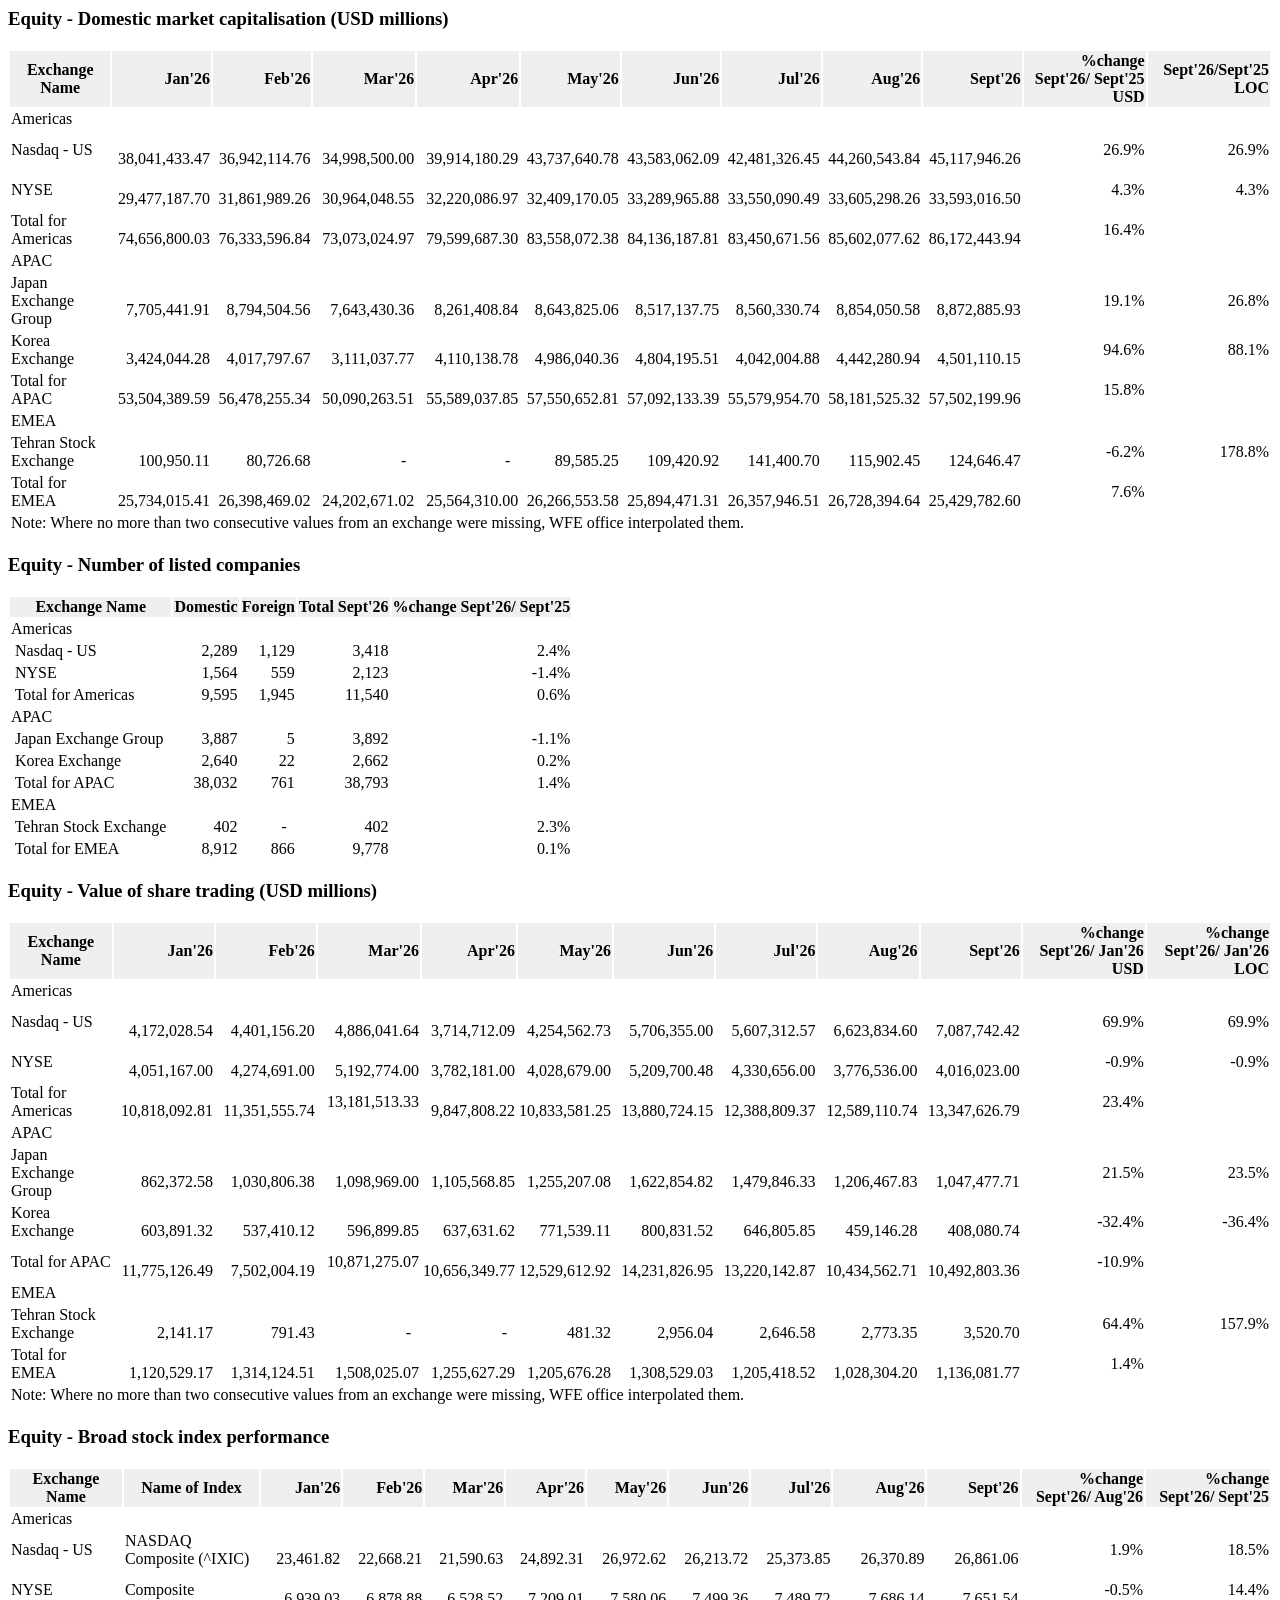
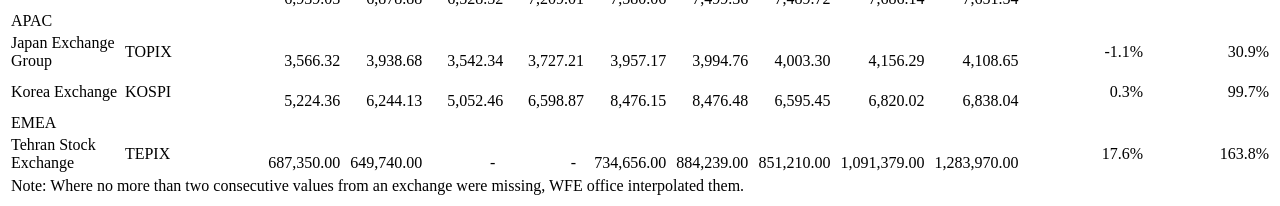
<file: tests/fixtures/wfe_issue.html>
<html><body>
<h3>Equity - Domestic market capitalisation (USD millions)</h3>
<table><tbody><tr><th style="background-color: rgb(239, 239, 239);">Exchange Name</th><th style="background-color: rgb(239, 239, 239); text-align: right;">Jan'26</th><th style="background-color: rgb(239, 239, 239); text-align: right;">Feb'26</th><th style="background-color: rgb(239, 239, 239); text-align: right;">Mar'26</th><th style="background-color: rgb(239, 239, 239); text-align: right;">Apr'26</th><th style="background-color: rgb(239, 239, 239); text-align: right;">May'26</th><th style="background-color: rgb(239, 239, 239); text-align: right;">Jun'26</th><th style="background-color: rgb(239, 239, 239); text-align: right;">Jul'26</th><th style="background-color: rgb(239, 239, 239); text-align: right;">Aug'26</th><th style="background-color: rgb(239, 239, 239); text-align: right;">Sept'26</th><th style="background-color: rgb(239, 239, 239); text-align: right;">%change Sept'26/ Sept'25 USD<br></th><th style="background-color: rgb(239, 239, 239); text-align: right;">Sept'26/Sept'25 LOC</th></tr>
<tr height="18"><td height="18">Americas</td><td style="text-align: right;"><br></td><td style="text-align: right;"><br></td><td style="text-align: right;"><br></td><td style="text-align: right;"><br></td><td style="text-align: right;"><br></td><td style="text-align: right;"><br></td><td style="text-align: right;"><br></td><td style="text-align: right;"><br></td><td style="text-align: right;"><br></td><td style="text-align: right;"><br></td><td style="text-align: right;"><br></td></tr>
<tr height="17"><td height="17">Nasdaq - US</td><td style="text-align: right;">&nbsp; 38,041,433.47</td><td style="text-align: right;">&nbsp; 36,942,114.76</td><td style="text-align: right;">&nbsp; 34,998,500.00</td><td style="text-align: right;">&nbsp; 39,914,180.29</td><td style="text-align: right;">&nbsp; 43,737,640.78</td><td style="text-align: right;">&nbsp; 43,583,062.09</td><td style="text-align: right;">&nbsp; 42,481,326.45</td><td style="text-align: right;">&nbsp; 44,260,543.84</td><td style="text-align: right;">&nbsp; 45,117,946.26</td><td style="text-align: right;">26.9%</td><td style="text-align: right;">26.9%</td></tr>
<tr height="17"><td height="17">NYSE</td><td style="text-align: right;">&nbsp; 29,477,187.70</td><td style="text-align: right;">&nbsp; 31,861,989.26</td><td style="text-align: right;">&nbsp; 30,964,048.55</td><td style="text-align: right;">&nbsp; 32,220,086.97</td><td style="text-align: right;">&nbsp; 32,409,170.05</td><td style="text-align: right;">&nbsp; 33,289,965.88</td><td style="text-align: right;">&nbsp; 33,550,090.49</td><td style="text-align: right;">&nbsp; 33,605,298.26</td><td style="text-align: right;">&nbsp; 33,593,016.50</td><td style="text-align: right;">4.3%</td><td style="text-align: right;">4.3%</td></tr>
<tr height="17"><td height="17">Total for Americas</td><td style="text-align: right;">&nbsp; 74,656,800.03</td><td style="text-align: right;">&nbsp; 76,333,596.84</td><td style="text-align: right;">&nbsp; 73,073,024.97</td><td style="text-align: right;">&nbsp; 79,599,687.30</td><td style="text-align: right;">&nbsp; 83,558,072.38</td><td style="text-align: right;">&nbsp; 84,136,187.81</td><td style="text-align: right;">&nbsp; 83,450,671.56</td><td style="text-align: right;">&nbsp; 85,602,077.62</td><td style="text-align: right;">&nbsp; 86,172,443.94</td><td style="text-align: right;">16.4%</td><td style="text-align: right;"><br></td></tr>
<tr height="18"><td height="18">APAC</td><td style="text-align: right;"><br></td><td style="text-align: right;"><br></td><td style="text-align: right;"><br></td><td style="text-align: right;"><br></td><td style="text-align: right;"><br></td><td style="text-align: right;"><br></td><td style="text-align: right;"><br></td><td style="text-align: right;"><br></td><td style="text-align: right;"><br></td><td style="text-align: right;"><br></td><td style="text-align: right;"><br></td></tr>
<tr height="17"><td height="17">Japan Exchange Group</td><td style="text-align: right;">&nbsp; &nbsp; &nbsp;7,705,441.91</td><td style="text-align: right;">&nbsp; &nbsp; &nbsp;8,794,504.56</td><td style="text-align: right;">&nbsp; &nbsp; &nbsp;7,643,430.36</td><td style="text-align: right;">&nbsp; &nbsp; &nbsp;8,261,408.84</td><td style="text-align: right;">&nbsp; &nbsp; &nbsp;8,643,825.06</td><td style="text-align: right;">&nbsp; &nbsp; &nbsp;8,517,137.75</td><td style="text-align: right;">&nbsp; &nbsp; &nbsp;8,560,330.74</td><td style="text-align: right;">&nbsp; &nbsp; &nbsp;8,854,050.58</td><td style="text-align: right;">&nbsp; &nbsp; &nbsp;8,872,885.93</td><td style="text-align: right;">19.1%</td><td style="text-align: right;">26.8%</td></tr>
<tr height="17"><td height="17">Korea Exchange</td><td style="text-align: right;">&nbsp; &nbsp; &nbsp;3,424,044.28</td><td style="text-align: right;">&nbsp; &nbsp; &nbsp;4,017,797.67</td><td style="text-align: right;">&nbsp; &nbsp; &nbsp;3,111,037.77</td><td style="text-align: right;">&nbsp; &nbsp; &nbsp;4,110,138.78</td><td style="text-align: right;">&nbsp; &nbsp; &nbsp;4,986,040.36</td><td style="text-align: right;">&nbsp; &nbsp; &nbsp;4,804,195.51</td><td style="text-align: right;">&nbsp; &nbsp; &nbsp;4,042,004.88</td><td style="text-align: right;">&nbsp; &nbsp; &nbsp;4,442,280.94</td><td style="text-align: right;">&nbsp; &nbsp; &nbsp;4,501,110.15</td><td style="text-align: right;">94.6%</td><td style="text-align: right;">88.1%</td></tr>
<tr height="17"><td height="17">Total for APAC</td><td style="text-align: right;">&nbsp; 53,504,389.59</td><td style="text-align: right;">&nbsp; 56,478,255.34</td><td style="text-align: right;">&nbsp; 50,090,263.51</td><td style="text-align: right;">&nbsp; 55,589,037.85</td><td style="text-align: right;">&nbsp; 57,550,652.81</td><td style="text-align: right;">&nbsp; 57,092,133.39</td><td style="text-align: right;">&nbsp; 55,579,954.70</td><td style="text-align: right;">&nbsp; 58,181,525.32</td><td style="text-align: right;">&nbsp; 57,502,199.96</td><td style="text-align: right;">15.8%</td><td style="text-align: right;"><br></td></tr>
<tr height="18"><td height="18">EMEA</td><td style="text-align: right;"><br></td><td style="text-align: right;"><br></td><td style="text-align: right;"><br></td><td style="text-align: right;"><br></td><td style="text-align: right;"><br></td><td style="text-align: right;"><br></td><td style="text-align: right;"><br></td><td style="text-align: right;"><br></td><td style="text-align: right;"><br></td><td style="text-align: right;"><br></td><td style="text-align: right;"><br></td></tr>
<tr height="17"><td height="17">Tehran Stock Exchange</td><td style="text-align: right;">&nbsp; &nbsp; &nbsp; &nbsp; 100,950.11</td><td style="text-align: right;">&nbsp; &nbsp; &nbsp; &nbsp; &nbsp; 80,726.68</td><td style="text-align: right;">&nbsp; &nbsp; &nbsp; &nbsp; &nbsp; &nbsp; &nbsp; &nbsp; &nbsp; &nbsp; &nbsp; &nbsp; &nbsp;- &nbsp;</td><td style="text-align: right;">&nbsp; &nbsp; &nbsp; &nbsp; &nbsp; &nbsp; &nbsp; &nbsp; &nbsp; &nbsp; &nbsp; &nbsp; &nbsp;- &nbsp;</td><td style="text-align: right;">&nbsp; &nbsp; &nbsp; &nbsp; &nbsp; 89,585.25</td><td style="text-align: right;">&nbsp; &nbsp; &nbsp; &nbsp; 109,420.92</td><td style="text-align: right;">&nbsp; &nbsp; &nbsp; &nbsp; 141,400.70</td><td style="text-align: right;">&nbsp; &nbsp; &nbsp; &nbsp; 115,902.45</td><td style="text-align: right;">&nbsp; &nbsp; &nbsp; &nbsp; 124,646.47</td><td style="text-align: right;">-6.2%</td><td style="text-align: right;">178.8%</td></tr>
<tr height="18"><td height="18">Total for EMEA</td><td style="text-align: right;">&nbsp; 25,734,015.41</td><td style="text-align: right;">&nbsp; 26,398,469.02</td><td style="text-align: right;">&nbsp; 24,202,671.02</td><td style="text-align: right;">&nbsp; 25,564,310.00</td><td style="text-align: right;">&nbsp; 26,266,553.58</td><td style="text-align: right;">&nbsp; 25,894,471.31</td><td style="text-align: right;">&nbsp; 26,357,946.51</td><td style="text-align: right;">&nbsp; 26,728,394.64</td><td style="text-align: right;">&nbsp; 25,429,782.60</td><td style="text-align: right;">7.6%</td><td style="text-align: right;"><br></td></tr>
<tr height="21"><td colspan="9" height="21">Note: Where no more than two consecutive values from an exchange were missing, WFE office interpolated them.</td><td><br></td><td><br></td><td><br></td></tr></tbody></table>
<h3>Equity - Number of listed companies</h3>
<table><tbody><tr><th style="background-color: rgb(239, 239, 239);">Exchange Name</th><th style="background-color: rgb(239, 239, 239); text-align: right;">Domestic<br></th><th style="background-color: rgb(239, 239, 239); text-align: right;">Foreign</th><th style="background-color: rgb(239, 239, 239); text-align: right;">Total Sept'26</th><th style="background-color: rgb(239, 239, 239); text-align: right;">%change Sept'26/ Sept'25</th></tr>
<tr height="18"><td height="18">Americas</td><td style="text-align: right;"><br></td><td style="text-align: right;"><br></td><td style="text-align: right;"><br></td><td style="text-align: right;"><br></td></tr>
<tr height="17"><td height="17">&nbsp;Nasdaq - US&nbsp;</td><td style="text-align: right;">&nbsp; &nbsp; &nbsp; 2,289</td><td style="text-align: right;">&nbsp; &nbsp;1,129</td><td style="text-align: right;">&nbsp; &nbsp; &nbsp; &nbsp; &nbsp; &nbsp; &nbsp;3,418</td><td style="text-align: right;">2.4%</td></tr>
<tr height="17"><td height="17">&nbsp;NYSE&nbsp;</td><td style="text-align: right;">&nbsp; &nbsp; &nbsp; 1,564</td><td style="text-align: right;">&nbsp; &nbsp; &nbsp; 559</td><td style="text-align: right;">&nbsp; &nbsp; &nbsp; &nbsp; &nbsp; &nbsp; &nbsp;2,123</td><td style="text-align: right;">-1.4%</td></tr>
<tr height="17"><td height="17">&nbsp;Total for Americas&nbsp;</td><td style="text-align: right;">&nbsp; &nbsp; &nbsp; 9,595</td><td style="text-align: right;">&nbsp; &nbsp;1,945</td><td style="text-align: right;">&nbsp; &nbsp; &nbsp; &nbsp; &nbsp; &nbsp;11,540</td><td style="text-align: right;">0.6%</td></tr>
<tr height="18"><td height="18">APAC</td><td style="text-align: right;"><br></td><td style="text-align: right;"><br></td><td style="text-align: right;"><br></td><td style="text-align: right;"><br></td></tr>
<tr height="17"><td height="17">&nbsp;Japan Exchange Group&nbsp;</td><td style="text-align: right;">&nbsp; &nbsp; &nbsp; 3,887</td><td style="text-align: right;">&nbsp; &nbsp; &nbsp; &nbsp; &nbsp; &nbsp;5</td><td style="text-align: right;">&nbsp; &nbsp; &nbsp; &nbsp; &nbsp; &nbsp; &nbsp;3,892</td><td style="text-align: right;">-1.1%</td></tr>
<tr height="17"><td height="17">&nbsp;Korea Exchange&nbsp;</td><td style="text-align: right;">&nbsp; &nbsp; &nbsp; 2,640</td><td style="text-align: right;">&nbsp; &nbsp; &nbsp; &nbsp; 22</td><td style="text-align: right;">&nbsp; &nbsp; &nbsp; &nbsp; &nbsp; &nbsp; &nbsp;2,662</td><td style="text-align: right;">0.2%</td></tr>
<tr height="17"><td height="17">&nbsp;Total for APAC&nbsp;</td><td style="text-align: right;">&nbsp; &nbsp; 38,032</td><td style="text-align: right;">&nbsp; &nbsp; &nbsp; 761</td><td style="text-align: right;">&nbsp; &nbsp; &nbsp; &nbsp; &nbsp; &nbsp;38,793</td><td style="text-align: right;">1.4%</td></tr>
<tr height="18"><td height="18">EMEA</td><td style="text-align: right;"><br></td><td style="text-align: right;"><br></td><td style="text-align: right;"><br></td><td style="text-align: right;"><br></td></tr>
<tr height="17"><td height="17">&nbsp;Tehran Stock Exchange&nbsp;</td><td style="text-align: right;">&nbsp; &nbsp; &nbsp; &nbsp; &nbsp;402</td><td style="text-align: right;">&nbsp; &nbsp; &nbsp; &nbsp; &nbsp; - &nbsp;</td><td style="text-align: right;">&nbsp; &nbsp; &nbsp; &nbsp; &nbsp; &nbsp; &nbsp; &nbsp; 402</td><td style="text-align: right;">2.3%</td></tr>
<tr height="18"><td height="18">&nbsp;Total for EMEA&nbsp;</td><td style="text-align: right;">&nbsp; &nbsp; &nbsp; 8,912</td><td style="text-align: right;">&nbsp; &nbsp; &nbsp; 866</td><td style="text-align: right;">&nbsp; &nbsp; &nbsp; &nbsp; &nbsp; &nbsp; &nbsp;9,778</td><td style="text-align: right;">0.1%</td></tr></tbody></table>
<h3>Equity - Value of share trading (USD millions)</h3>
<table><tbody><tr><th style="background-color: rgb(239, 239, 239);">Exchange Name</th><th style="background-color: rgb(239, 239, 239); text-align: right;">Jan'26</th><th style="background-color: rgb(239, 239, 239); text-align: right;">Feb'26</th><th style="background-color: rgb(239, 239, 239); text-align: right;">Mar'26</th><th style="background-color: rgb(239, 239, 239); text-align: right; width: 6.9668%;">Apr'26</th><th style="background-color: rgb(239, 239, 239); text-align: right; width: 6.9668%;">May'26</th><th style="background-color: rgb(239, 239, 239); text-align: right;">Jun'26</th><th style="background-color: rgb(239, 239, 239); text-align: right;">Jul'26</th><th style="background-color: rgb(239, 239, 239); text-align: right;">Aug'26</th><th style="background-color: rgb(239, 239, 239); text-align: right;">Sept'26</th><th style="background-color: rgb(239, 239, 239); text-align: right;">%change Sept'26/ Jan'26 USD</th><th style="background-color: rgb(239, 239, 239); text-align: right;">%change Sept'26/ Jan'26 LOC</th></tr>
<tr height="17"><td height="17">Americas</td><td style="text-align: right;"><br></td><td style="text-align: right;"><br></td><td style="text-align: right;"><br></td><td style="width: 6.9668%; text-align: right;"><br></td><td style="width: 6.9668%; text-align: right;"><br></td><td style="text-align: right;"><br></td><td style="text-align: right;"><br></td><td style="text-align: right;"><br></td><td style="text-align: right;"><br></td><td style="text-align: right;"><br></td><td style="text-align: right;"><br></td></tr>
<tr height="17"><td height="17">Nasdaq - US</td><td style="text-align: right;">&nbsp; &nbsp; &nbsp;4,172,028.54</td><td style="text-align: right;">&nbsp; &nbsp; &nbsp;4,401,156.20</td><td style="text-align: right;">&nbsp; &nbsp; &nbsp;4,886,041.64</td><td style="width: 6.9668%; text-align: right;">&nbsp; &nbsp; &nbsp;3,714,712.09</td><td style="width: 6.9668%; text-align: right;">&nbsp; &nbsp; &nbsp;4,254,562.73</td><td style="text-align: right;">&nbsp; &nbsp; &nbsp;5,706,355.00</td><td style="text-align: right;">&nbsp; &nbsp; &nbsp;5,607,312.57</td><td style="text-align: right;">&nbsp; &nbsp; &nbsp;6,623,834.60</td><td style="text-align: right;">&nbsp; &nbsp; &nbsp;7,087,742.42</td><td style="text-align: right;">69.9%</td><td style="text-align: right;">69.9%</td></tr>
<tr height="17"><td height="17">NYSE</td><td style="text-align: right;">&nbsp; &nbsp; &nbsp;4,051,167.00</td><td style="text-align: right;">&nbsp; &nbsp; &nbsp;4,274,691.00</td><td style="text-align: right;">&nbsp; &nbsp; &nbsp;5,192,774.00</td><td style="width: 6.9668%; text-align: right;">&nbsp; &nbsp; &nbsp;3,782,181.00</td><td style="width: 6.9668%; text-align: right;">&nbsp; &nbsp; &nbsp;4,028,679.00</td><td style="text-align: right;">&nbsp; &nbsp; &nbsp;5,209,700.48</td><td style="text-align: right;">&nbsp; &nbsp; &nbsp;4,330,656.00</td><td style="text-align: right;">&nbsp; &nbsp; &nbsp;3,776,536.00</td><td style="text-align: right;">&nbsp; &nbsp; &nbsp;4,016,023.00</td><td style="text-align: right;">-0.9%</td><td style="text-align: right;">-0.9%</td></tr>
<tr height="17"><td height="17">Total for Americas</td><td style="text-align: right;">&nbsp; 10,818,092.81</td><td style="text-align: right;">&nbsp; 11,351,555.74</td><td style="text-align: right;">&nbsp; 13,181,513.33</td><td style="width: 6.9668%; text-align: right;">&nbsp; &nbsp; &nbsp;9,847,808.22</td><td style="width: 6.9668%; text-align: right;">&nbsp; 10,833,581.25</td><td style="text-align: right;">&nbsp; 13,880,724.15</td><td style="text-align: right;">&nbsp; 12,388,809.37</td><td style="text-align: right;">&nbsp; 12,589,110.74</td><td style="text-align: right;">&nbsp; 13,347,626.79</td><td style="text-align: right;">23.4%</td><td style="text-align: right;"><br></td></tr>
<tr height="17"><td height="17">APAC</td><td style="text-align: right;"><br></td><td style="text-align: right;"><br></td><td style="text-align: right;"><br></td><td style="width: 6.9668%; text-align: right;"><br></td><td style="width: 6.9668%; text-align: right;"><br></td><td style="text-align: right;"><br></td><td style="text-align: right;"><br></td><td style="text-align: right;"><br></td><td style="text-align: right;"><br></td><td style="text-align: right;"><br></td><td style="text-align: right;"><br></td></tr>
<tr height="17"><td height="17">Japan Exchange Group</td><td style="text-align: right;">&nbsp; &nbsp; &nbsp; &nbsp; 862,372.58</td><td style="text-align: right;">&nbsp; &nbsp; &nbsp;1,030,806.38</td><td style="text-align: right;">&nbsp; &nbsp; &nbsp;1,098,969.00</td><td style="width: 6.9668%; text-align: right;">&nbsp; &nbsp; &nbsp;1,105,568.85</td><td style="width: 6.9668%; text-align: right;">&nbsp; &nbsp; &nbsp;1,255,207.08</td><td style="text-align: right;">&nbsp; &nbsp; &nbsp;1,622,854.82</td><td style="text-align: right;">&nbsp; &nbsp; &nbsp;1,479,846.33</td><td style="text-align: right;">&nbsp; &nbsp; &nbsp;1,206,467.83</td><td style="text-align: right;">&nbsp; &nbsp; &nbsp;1,047,477.71</td><td style="text-align: right;">21.5%</td><td style="text-align: right;">23.5%</td></tr>
<tr height="17"><td height="17">Korea Exchange</td><td style="text-align: right;">&nbsp; &nbsp; &nbsp; &nbsp; 603,891.32</td><td style="text-align: right;">&nbsp; &nbsp; &nbsp; &nbsp; 537,410.12</td><td style="text-align: right;">&nbsp; &nbsp; &nbsp; &nbsp; 596,899.85</td><td style="width: 6.9668%; text-align: right;">&nbsp; &nbsp; &nbsp; &nbsp; 637,631.62</td><td style="width: 6.9668%; text-align: right;">&nbsp; &nbsp; &nbsp; &nbsp; 771,539.11</td><td style="text-align: right;">&nbsp; &nbsp; &nbsp; &nbsp; 800,831.52</td><td style="text-align: right;">&nbsp; &nbsp; &nbsp; &nbsp; 646,805.85</td><td style="text-align: right;">&nbsp; &nbsp; &nbsp; &nbsp; 459,146.28</td><td style="text-align: right;">&nbsp; &nbsp; &nbsp; &nbsp; 408,080.74</td><td style="text-align: right;">-32.4%</td><td style="text-align: right;">-36.4%</td></tr>
<tr height="17"><td height="17">Total for APAC</td><td style="text-align: right;">&nbsp; 11,775,126.49</td><td style="text-align: right;">&nbsp; &nbsp; &nbsp;7,502,004.19</td><td style="text-align: right;">&nbsp; 10,871,275.07</td><td style="width: 6.9668%; text-align: right;">&nbsp; 10,656,349.77</td><td style="width: 6.9668%; text-align: right;">&nbsp; 12,529,612.92</td><td style="text-align: right;">&nbsp; 14,231,826.95</td><td style="text-align: right;">&nbsp; 13,220,142.87</td><td style="text-align: right;">&nbsp; 10,434,562.71</td><td style="text-align: right;">&nbsp; 10,492,803.36</td><td style="text-align: right;">-10.9%</td><td style="text-align: right;"><br></td></tr>
<tr height="17"><td height="17">EMEA</td><td style="text-align: right;"><br></td><td style="text-align: right;"><br></td><td style="text-align: right;"><br></td><td style="width: 6.9668%; text-align: right;"><br></td><td style="width: 6.9668%; text-align: right;"><br></td><td style="text-align: right;"><br></td><td style="text-align: right;"><br></td><td style="text-align: right;"><br></td><td style="text-align: right;"><br></td><td style="text-align: right;"><br></td><td style="text-align: right;"><br></td></tr>
<tr height="17"><td height="17">Tehran Stock Exchange</td><td style="text-align: right;">&nbsp; &nbsp; &nbsp; &nbsp; &nbsp; &nbsp; &nbsp;2,141.17</td><td style="text-align: right;">&nbsp; &nbsp; &nbsp; &nbsp; &nbsp; &nbsp; &nbsp; &nbsp; 791.43</td><td style="text-align: right;">&nbsp; &nbsp; &nbsp; &nbsp; &nbsp; &nbsp; &nbsp; &nbsp; &nbsp; &nbsp; &nbsp; &nbsp; &nbsp;- &nbsp;</td><td style="width: 6.9668%; text-align: right;">&nbsp; &nbsp; &nbsp; &nbsp; &nbsp; &nbsp; &nbsp; &nbsp; &nbsp; &nbsp; &nbsp; &nbsp; &nbsp;- &nbsp;</td><td style="width: 6.9668%; text-align: right;">&nbsp; &nbsp; &nbsp; &nbsp; &nbsp; &nbsp; &nbsp; &nbsp; 481.32</td><td style="text-align: right;">&nbsp; &nbsp; &nbsp; &nbsp; &nbsp; &nbsp; &nbsp;2,956.04</td><td style="text-align: right;">&nbsp; &nbsp; &nbsp; &nbsp; &nbsp; &nbsp; &nbsp;2,646.58</td><td style="text-align: right;">&nbsp; &nbsp; &nbsp; &nbsp; &nbsp; &nbsp; &nbsp;2,773.35</td><td style="text-align: right;">&nbsp; &nbsp; &nbsp; &nbsp; &nbsp; &nbsp; &nbsp;3,520.70</td><td style="text-align: right;">64.4%</td><td style="text-align: right;">157.9%</td></tr>
<tr height="18"><td height="18">Total for EMEA</td><td style="text-align: right;">&nbsp; &nbsp; &nbsp;1,120,529.17</td><td style="text-align: right;">&nbsp; &nbsp; &nbsp;1,314,124.51</td><td style="text-align: right;">&nbsp; &nbsp; &nbsp;1,508,025.07</td><td style="width: 6.9668%; text-align: right;">&nbsp; &nbsp; &nbsp;1,255,627.29</td><td style="width: 6.9668%; text-align: right;">&nbsp; &nbsp; &nbsp;1,205,676.28</td><td style="text-align: right;">&nbsp; &nbsp; &nbsp;1,308,529.03</td><td style="text-align: right;">&nbsp; &nbsp; &nbsp;1,205,418.52</td><td style="text-align: right;">&nbsp; &nbsp; &nbsp;1,028,304.20</td><td style="text-align: right;">&nbsp; &nbsp; &nbsp;1,136,081.77</td><td style="text-align: right;">1.4%</td><td style="text-align: right;"><br></td></tr>
<tr height="21"><td colspan="9" height="21" width="1011">Note: Where no more than two consecutive values from an exchange were missing, WFE office interpolated them.</td><td><br></td><td><br></td><td><br></td></tr></tbody></table>
<h3>Equity - Broad stock index performance</h3>
<table><tbody><tr><th style="background-color: rgb(239, 239, 239);">Exchange Name</th><th style="background-color: rgb(239, 239, 239);">Name of Index</th><th style="background-color: rgb(239, 239, 239); text-align: right;">Jan'26</th><th style="background-color: rgb(239, 239, 239); text-align: right;">Feb'26</th><th style="background-color: rgb(239, 239, 239); text-align: right;">Mar'26</th><th style="background-color: rgb(239, 239, 239); text-align: right;">Apr'26</th><th style="background-color: rgb(239, 239, 239); text-align: right;">May'26</th><th style="background-color: rgb(239, 239, 239); text-align: right;">Jun'26</th><th style="background-color: rgb(239, 239, 239); text-align: right;">Jul'26<br></th><th style="background-color: rgb(239, 239, 239); text-align: right;">Aug'26</th><th style="background-color: rgb(239, 239, 239); text-align: right;">&nbsp;Sept'26</th><th style="background-color: rgb(239, 239, 239); text-align: right;">%change Sept'26/ Aug'26</th><th style="background-color: rgb(239, 239, 239); text-align: right;">%change Sept'26/ Sept'25</th></tr>
<tr height="18"><td height="18">Americas</td><td><br></td><td style="text-align: right;"><br></td><td style="text-align: right;"><br></td><td style="text-align: right;"><br></td><td style="text-align: right;"><br></td><td style="text-align: right;"><br></td><td style="text-align: right;"><br></td><td style="text-align: right;"><br></td><td style="text-align: right;"><br></td><td style="text-align: right;"><br></td><td style="text-align: right;"><br></td><td style="text-align: right;"><br></td></tr>
<tr height="17"><td height="17">Nasdaq - US</td><td>NASDAQ Composite (^IXIC)</td><td style="text-align: right;">&nbsp; &nbsp; 23,461.82</td><td style="text-align: right;">&nbsp; &nbsp; 22,668.21</td><td style="text-align: right;">&nbsp; &nbsp; 21,590.63</td><td style="text-align: right;">&nbsp; &nbsp; 24,892.31</td><td style="text-align: right;">&nbsp; &nbsp; 26,972.62</td><td style="text-align: right;">&nbsp; &nbsp; 26,213.72</td><td style="text-align: right;">&nbsp; &nbsp; 25,373.85</td><td style="text-align: right;">&nbsp; &nbsp; &nbsp; &nbsp; 26,370.89</td><td style="text-align: right;">&nbsp; &nbsp; &nbsp; &nbsp; 26,861.06</td><td style="text-align: right;">1.9%</td><td style="text-align: right;">18.5%</td></tr>
<tr height="17"><td height="17">NYSE</td><td>Composite</td><td style="text-align: right;">&nbsp; &nbsp; &nbsp; &nbsp;6,939.03</td><td style="text-align: right;">&nbsp; &nbsp; &nbsp; &nbsp;6,878.88</td><td style="text-align: right;">&nbsp; &nbsp; &nbsp; &nbsp;6,528.52</td><td style="text-align: right;">&nbsp; &nbsp; &nbsp; &nbsp;7,209.01</td><td style="text-align: right;">&nbsp; &nbsp; &nbsp; &nbsp;7,580.06</td><td style="text-align: right;">&nbsp; &nbsp; &nbsp; &nbsp;7,499.36</td><td style="text-align: right;">&nbsp; &nbsp; &nbsp; &nbsp;7,489.72</td><td style="text-align: right;">&nbsp; &nbsp; &nbsp; &nbsp; &nbsp; 7,686.14</td><td style="text-align: right;">&nbsp; &nbsp; &nbsp; &nbsp; &nbsp; 7,651.54</td><td style="text-align: right;">-0.5%</td><td style="text-align: right;">14.4%</td></tr>
<tr height="18"><td height="18">APAC</td><td><br></td><td style="text-align: right;"><br></td><td style="text-align: right;"><br></td><td style="text-align: right;"><br></td><td style="text-align: right;"><br></td><td style="text-align: right;"><br></td><td style="text-align: right;"><br></td><td style="text-align: right;"><br></td><td style="text-align: right;"><br></td><td style="text-align: right;"><br></td><td style="text-align: right;"><br></td><td style="text-align: right;"><br></td></tr>
<tr height="17"><td height="17">Japan Exchange Group</td><td>TOPIX</td><td style="text-align: right;">&nbsp; &nbsp; &nbsp; &nbsp;3,566.32</td><td style="text-align: right;">&nbsp; &nbsp; &nbsp; &nbsp;3,938.68</td><td style="text-align: right;">&nbsp; &nbsp; &nbsp; &nbsp;3,542.34</td><td style="text-align: right;">&nbsp; &nbsp; &nbsp; &nbsp;3,727.21</td><td style="text-align: right;">&nbsp; &nbsp; &nbsp; &nbsp;3,957.17</td><td style="text-align: right;">&nbsp; &nbsp; &nbsp; &nbsp;3,994.76</td><td style="text-align: right;">&nbsp; &nbsp; &nbsp; &nbsp;4,003.30</td><td style="text-align: right;">&nbsp; &nbsp; &nbsp; &nbsp; &nbsp; 4,156.29</td><td style="text-align: right;">&nbsp; &nbsp; &nbsp; &nbsp; &nbsp; 4,108.65</td><td style="text-align: right;">-1.1%</td><td style="text-align: right;">30.9%</td></tr>
<tr height="17"><td height="17">Korea Exchange</td><td>KOSPI</td><td style="text-align: right;">&nbsp; &nbsp; &nbsp; &nbsp;5,224.36</td><td style="text-align: right;">&nbsp; &nbsp; &nbsp; &nbsp;6,244.13</td><td style="text-align: right;">&nbsp; &nbsp; &nbsp; &nbsp;5,052.46</td><td style="text-align: right;">&nbsp; &nbsp; &nbsp; &nbsp;6,598.87</td><td style="text-align: right;">&nbsp; &nbsp; &nbsp; &nbsp;8,476.15</td><td style="text-align: right;">&nbsp; &nbsp; &nbsp; &nbsp;8,476.48</td><td style="text-align: right;">&nbsp; &nbsp; &nbsp; &nbsp;6,595.45</td><td style="text-align: right;">&nbsp; &nbsp; &nbsp; &nbsp; &nbsp; 6,820.02</td><td style="text-align: right;">&nbsp; &nbsp; &nbsp; &nbsp; &nbsp; 6,838.04</td><td style="text-align: right;">0.3%</td><td style="text-align: right;">99.7%</td></tr>
<tr height="18"><td height="18">EMEA</td><td><br></td><td style="text-align: right;"><br></td><td style="text-align: right;"><br></td><td style="text-align: right;"><br></td><td style="text-align: right;"><br></td><td style="text-align: right;"><br></td><td style="text-align: right;"><br></td><td style="text-align: right;"><br></td><td style="text-align: right;"><br></td><td style="text-align: right;"><br></td><td style="text-align: right;"><br></td><td style="text-align: right;"><br></td></tr>
<tr height="17"><td height="17">Tehran Stock Exchange</td><td>TEPIX</td><td style="text-align: right;">&nbsp; 687,350.00</td><td style="text-align: right;">&nbsp; 649,740.00</td><td style="text-align: right;">&nbsp; &nbsp; &nbsp; &nbsp; &nbsp; &nbsp; &nbsp; &nbsp; &nbsp; &nbsp;- &nbsp;</td><td style="text-align: right;">&nbsp; &nbsp; &nbsp; &nbsp; &nbsp; &nbsp; &nbsp; &nbsp; &nbsp; &nbsp;- &nbsp;</td><td style="text-align: right;">&nbsp; 734,656.00</td><td style="text-align: right;">&nbsp; 884,239.00</td><td style="text-align: right;">&nbsp; 851,210.00</td><td style="text-align: right;">&nbsp; 1,091,379.00</td><td style="text-align: right;">&nbsp; 1,283,970.00</td><td style="text-align: right;">17.6%</td><td style="text-align: right;">163.8%</td></tr>
<tr height="21"><td colspan="11" height="21">Note: Where no more than two consecutive values from an exchange were missing, WFE office interpolated them.</td><td><br></td><td><br></td></tr></tbody></table>
</body></html>
</file>
